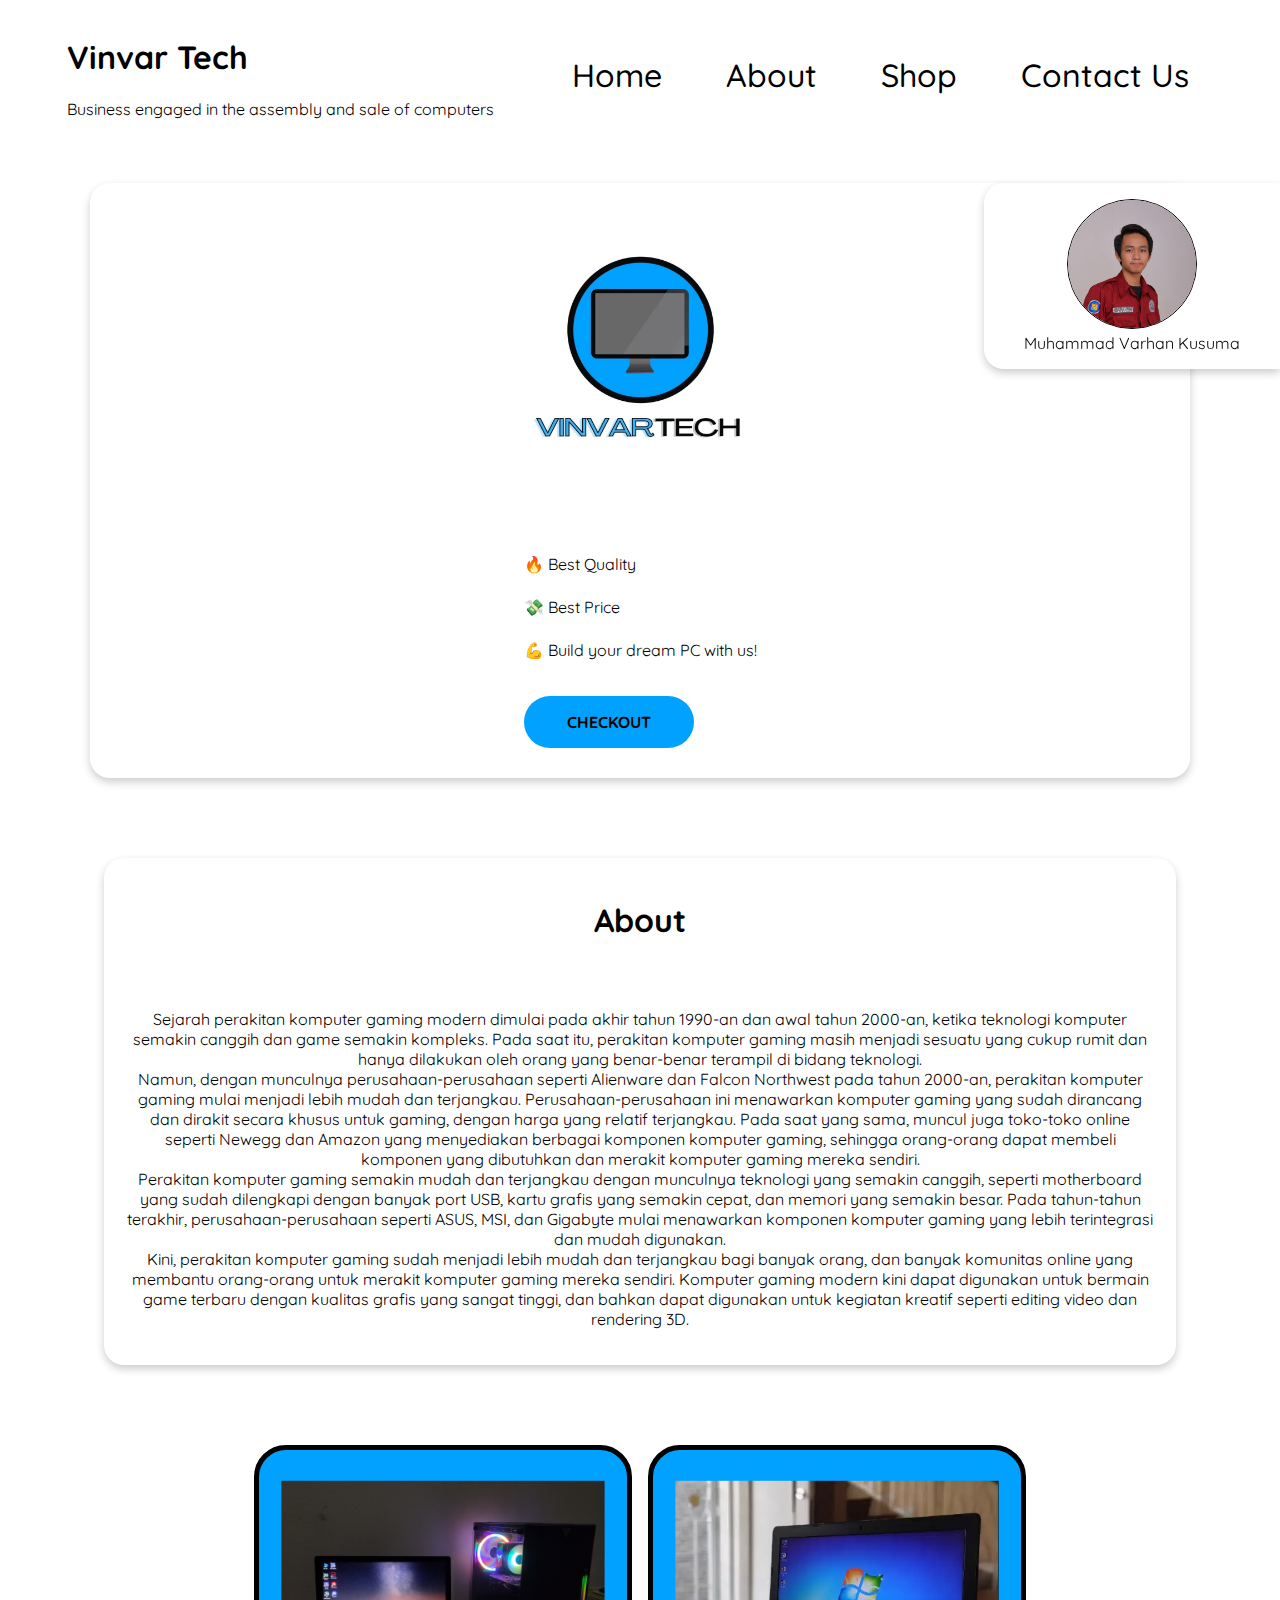
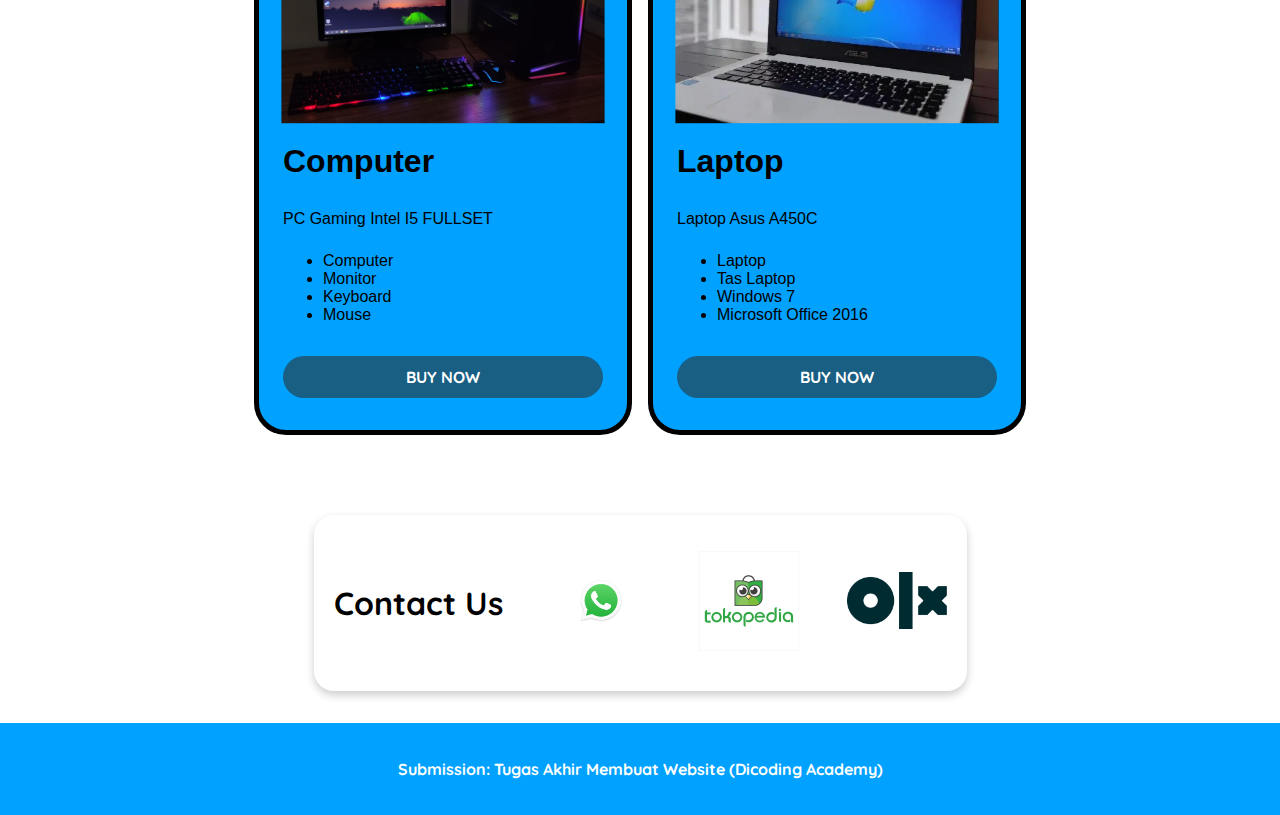
<file: Public/index.html>
<!DOCTYPE html>
<html lang="en">
    <head>
        <meta charset="UTF-8" />
        <meta name="viewport" content="width=device-width, initial-scale=1.0">
        
        <title>Vinvar Tech</title>
        <!--CSS-->
        <link rel="stylesheet" href="assets/css/style.css">
    </head>

    <body>
        <header class="navbar-container">
            <div>
                <h1>Vinvar Tech</h1>
                <p>Business engaged in the assembly and sale of computers</p>
            </div>
        <nav class="nav-list">
            <ul>
                <li><a href="#home">Home</a></li>
                <li><a href="#about">About</a></li>
                <li><a href="#shop">Shop</a></li>
                <li><a href="#contact-us">Contact Us</a></li>
            </ul>
        </nav>
        </header>
        <main>
            <div id="home" class="content">
                <div class="content-description">
                    <p>🔥 Best Quality</p>
                    <p>💸 Best Price</p>
                    <p>💪 Build your dream PC with us!</p>

                    <button><a href="#shop">Checkout</a></button>
                </div>
                <div class="content-image">
                    <img src="assets/img/vinvartech.jpg" alt="Logo Vinvar Tech">
                </div>
            </div>
            <article id="about">
                <h1>About</h1>
                <p>Sejarah perakitan komputer gaming modern dimulai pada akhir tahun 1990-an dan awal tahun 2000-an, ketika teknologi komputer semakin canggih dan game semakin kompleks. Pada saat itu, perakitan komputer gaming masih menjadi sesuatu yang cukup rumit dan hanya dilakukan oleh orang yang benar-benar terampil di bidang teknologi.
                    <br>Namun, dengan munculnya perusahaan-perusahaan seperti Alienware dan Falcon Northwest pada tahun 2000-an, perakitan komputer gaming mulai menjadi lebih mudah dan terjangkau. Perusahaan-perusahaan ini menawarkan komputer gaming yang sudah dirancang dan dirakit secara khusus untuk gaming, dengan harga yang relatif terjangkau.
                    Pada saat yang sama, muncul juga toko-toko online seperti Newegg dan Amazon yang menyediakan berbagai komponen komputer gaming, sehingga orang-orang dapat membeli komponen yang dibutuhkan dan merakit komputer gaming mereka sendiri.
                    <br>Perakitan komputer gaming semakin mudah dan terjangkau dengan munculnya teknologi yang semakin canggih, seperti motherboard yang sudah dilengkapi dengan banyak port USB, kartu grafis yang semakin cepat, dan memori yang semakin besar. Pada tahun-tahun terakhir, perusahaan-perusahaan seperti ASUS, MSI, dan Gigabyte mulai menawarkan komponen komputer gaming yang lebih terintegrasi dan mudah digunakan.
                    <br>Kini, perakitan komputer gaming sudah menjadi lebih mudah dan terjangkau bagi banyak orang, dan banyak komunitas online yang membantu orang-orang untuk merakit komputer gaming mereka sendiri. Komputer gaming modern kini dapat digunakan untuk bermain game terbaru dengan kualitas grafis yang sangat tinggi, dan bahkan dapat digunakan untuk kegiatan kreatif seperti editing video dan rendering 3D.
                </p>
            </article>
            <div id="shop">
                <section class="sale-item">
                    <h1>Computer</h1>
                    <p>PC Gaming Intel I5 FULLSET</p>
                        <ul>
                            <li>Computer</li>
                            <li>Monitor</li>
                            <li>Keyboard</li>
                            <li>Mouse</li>
                        </ul>
                    <img src="assets/img/pc.jpg" alt="You get: a white computer with matching peripherals."/>
                    <button>BUY NOW</button>
                </section>
                <section class="sale-item">
                    <h1>Laptop</h1>
                    <p>Laptop Asus A450C</p>
                        <ul>
                            <li>Laptop</li>
                            <li>Tas Laptop</li>
                            <li>Windows 7</li>
                            <li>Microsoft Office 2016</li>
                        </ul>
                    <img src="assets/img/laptop.jpg" alt="You get: a white computer with matching peripherals."/>
                    <button>BUY NOW</button>
                </section>
            </div>
            <div id="contact-us" class="contact">
                <h1>Contact Us</h1>
                    <p><a href="https://api.whatsapp.com/send/?phone=6285155430157&text&type=phone_number&app_absent=0">
                        <img src="assets/img/whatsapp.png"></a></p>
                    <p><a href="https://tokopedia.link/vinvartech">
                        <img src="assets/img/tokopedia.png"></a></p>
                    <p><a href="http://www.olx.co.id/profile/45637280">
                       <img src="assets/img/olx.png"></a></p>
                </ul>
            </div>

            <aside>
                <article class="profile card">
                    <header>
                    <figure>
                      <img src="assets/img/Varhan.jpg">
                      <figcaption>Muhammad Varhan Kusuma</figcaption>
                    </figure>
                    </header>
                    <section>
                    </section>
                  </article>
            </aside>
        </main>
        <footer>
            <p>Submission: Tugas Akhir Membuat Website (Dicoding Academy)</p>
        </footer>
    </body>
</html>
</file>
<file: Public/assets/css/style.css>
@import url('https://fonts.googleapis.com/css2?family=Quicksand:wght@500;700&display=swap');
 
*, *::before, *::after {
    box-sizing: border-box;
   }
    
   body {
    height: 100vh;
    font-family: 'Quicksand', sans-serif;
    margin: 0;
   }

   header.navbar-container {
    max-width: 1200px;
    width: 100%;
    margin-inline: auto;
    display: flex;
    justify-content: space-around;
    align-items: center;
    
    padding-block: 1rem;
    z-index: 999;
   }
    
   header.navbar-container .nav-list ul {
    padding-left: 0;
    display: flex;
    justify-content: center;
    gap: 2rem 1rem;
  }
   
  header.navbar-container .nav-list li {
    list-style-type: none;
  }
   
  header.navbar-container .nav-list li a {
    text-decoration: none;
    font-size: 2rem;
    font-weight: 500;
    color: black;
    padding: .5rem 1.5rem;
    border-radius: 999px;
    transition: all .2s ease-in-out;
  }
   
  header.navbar-container .nav-list li:hover a {
    background-color: #01a1ff;
    color: #000000;
  }

  main {
    max-width: 1200px;
    width: 100%;
    margin-inline: auto;
    padding: 2rem 4rem;
    flex: 1;
    flex-flow: column nowrap;
    display: flex;
    align-items: center;
    gap: 5rem;
  }
  
  main .content {
    flex: 1;
    display: flex;
    align-items: center;
    box-shadow: 0 4px 8px 0 rgba(0, 0, 0, 0.2);
    border-radius: 20px;
    padding: 20px 400px 30px 400px;
    flex-direction: column;
    gap: 2rem;
  }
   
  main .content .content-description {
    flex: 1 1;
  }
   
  main .content .content-description .title {
    font-size: 3.5rem;
    margin-block: 1rem;
  }
   
  main .content .content-description p {
    line-height: 1.7rem;
    font-size: 1.2rem;
  }
   
  main .content .content-description button {
    padding: .8rem 2.5rem;
    margin-block-start: 1rem;
    text-transform: uppercase;
    font-weight: 700;
    font-size: 1rem;
    font-family: 'Quicksand', sans-serif;
    color: white;
    
    border: 3px solid transparent;
    border-radius: 999px;
    background-color: #01a1ff;
    cursor: pointer;
    transition: all .15s ease-in;
  }
   
  main .content .content-description button a {
    text-decoration: none;
    color: #000000;
  }

  main .content .content-description button:hover {
    border: 3px solid #01a1ff;
    color: #2D3E50;
    background-color: transparent;
  }
   
  main .content .content-image {
    flex: 1;
    display: flex;
    order: -1;
  }
   
  main .content .content-image img {
    margin: auto;
    min-width: 250px;
    width: 300px;
    order: -1;
  }

  main .content .content-description .title {
    font-size: 3rem;
  }
 
  main .content .content-description p {
    font-size: 1rem;
  }

  @media screen and (max-width: 768px) {
    header.navbar-container {
      flex-direction: column;
    }
   
    header.navbar-container .nav-list ul {
      flex-wrap: wrap;
      column-gap: .5rem;
    }
  }

  #shop {
    font-family: Arial, sans-serif;
        display: flex;
        flex-flow: row wrap;
        gap: 1rem;
        justify-content: center;
        max-width: 800px;
        min-height: 500px;
        margin-inline: auto;
  }

  .sale-item {
    display: flex;
    flex-flow: column;
    flex: 0 1 300px;
    
    background-color: #01a1ff;
    padding: 2rem 1.5rem;
    border-radius: 2rem;
    border: 5px solid black;

  }

  .sale-item > img {
    order: -1;
    align-self: center;

    width: 320px;
    height: 240px;
    transform: scale(1.01);
    object-fit: cover;
    object-position: top;
  }

  .sale-item p {
    margin-block: 0.5rem;
  }

  .sale-item > button {
    margin-top: auto;
    padding: 0.5rem 1rem;
    margin-block-start: 1rem;
    text-transform: uppercase;
    font-weight: 700;
    font-size: 1rem;
    font-family: 'Quicksand', sans-serif;
    color: white;
   
    border: 3px solid transparent;
    border-radius: 999px;
    background-color: #195e83;
    cursor: pointer;
    transition: all .15s ease-in;
  }
   
  .sale-item > button:hover {
    border: 3px solid #2D3E50;
    color: #2D3E50;
    background-color: transparent;
  }

  .sale-item:last-of-type {
    object-position: 20% center;
  }

  #about {
    flex: 1;
    display: flex;
    align-items: center;
    box-shadow: 0 4px 8px 0 rgba(0, 0, 0, 0.2);
    border-radius: 20px;
    padding: 20px ;
    flex-direction: column;
    gap: 2rem;
  }

  #about p{
    text-align:center;
  }

  #contact-us {
    flex: 1;
    display: flex;
    align-items: center;
    box-shadow: 0 4px 8px 0 rgba(0, 0, 0, 0.2);
    border-radius: 20px;
    padding: 20px ;
    gap: 3rem;
  }

  #contact-us p a img {
    background-image: none;
    width: 100px;
    flex-direction: column;
  }

  .profile header {
    text-align: center;
 }
 
 .profile img {
    width: 200px;
 }
 
 .card {
    box-shadow: 0 4px 8px 0 rgba(0, 0, 0, 0.2);
    border-radius: 20px;
    background-color: white;
    margin: auto;
    border-top-right-radius: 1px;
    border-bottom-right-radius: 1px;
 }
 
 aside {
    display: flex;
    position: fixed;
    inset-inline-end: 0;
    
    flex-flow: column nowrap;
    align-items: center;
    justify-content: center;
  }

  aside .profile img {
    object-position: center;
    width: 130px;
    border-radius: 65px;
    border-style: solid;
    border-width: 1px;
  }
  footer {
    padding: 20px;
    color: white;
    background-color: #01a1ff;
    text-align: center;
    font-weight: bold;
 }
</file>
